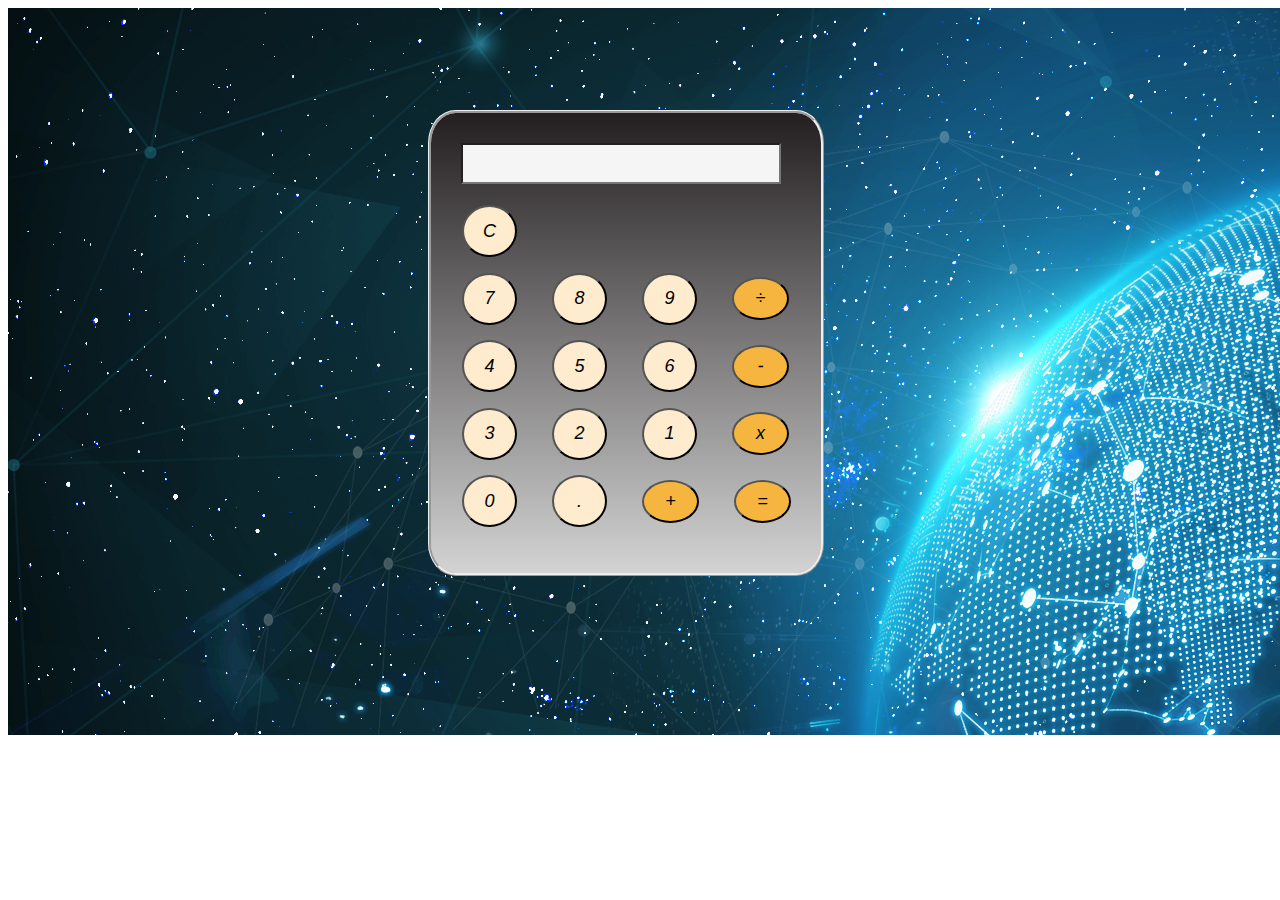
<file: index.html>
<!DOCTYPE html>
<html lang="en">
<head>
    <meta charset="UTF-8">
    <meta http-equiv="X-UA-Compatible" content="IE=edge">
    <meta name="viewport" content="width=device-width, initial-scale=1.0">
    <title>Document</title>
    <link rel="stylesheet" href="calculator.css" type="text/css">
    <script src="calculator.js"></script>
</head>
<body><div class="all">

    <div class="main">
<div class="screen">
<input type="text" id="out">
</div>
<button onclick="displayClear()" class="btn">C</button>
<div class="button">
<button onclick="displayNum(7)" class="btn">7</button>
<button onclick="displayNum(8)" class="btn">8</button>
<button onclick="displayNum(9)" class="btn">9</button>
<button onclick="displayNum('/')"class="btnop">÷</button>
</div>
<div class="button">
    <button onclick="displayNum(4)" class="btn">4</button>
    <button  onclick="displayNum(5)"class="btn">5</button>
    <button onclick="displayNum(6)" class="btn">6</button>
    <button onclick="displayNum('-')" class="btnop">-</button>

</div>
<div class="button">
<button  onclick="displayNum(3)"class="btn">3</button>
<button  onclick="displayNum(2)"class="btn">2</button>
<button  onclick="displayNum(1)"class="btn">1</button>
<button onclick="displayNum('*')" class="btnop">x</button>
</div>
<div class="button">
    <button  onclick="displayNum(0)"class="btn">0</button>
    <button  onclick="displayNum('.')"class="btn">.</button>
    <button onclick="displayNum('+')" class="btnop">+</button>
    <button  onclick="eqaulClicked()"class="btnop">=</button>
    </div>
    </div>


</div>
</body>
</html>
</file>
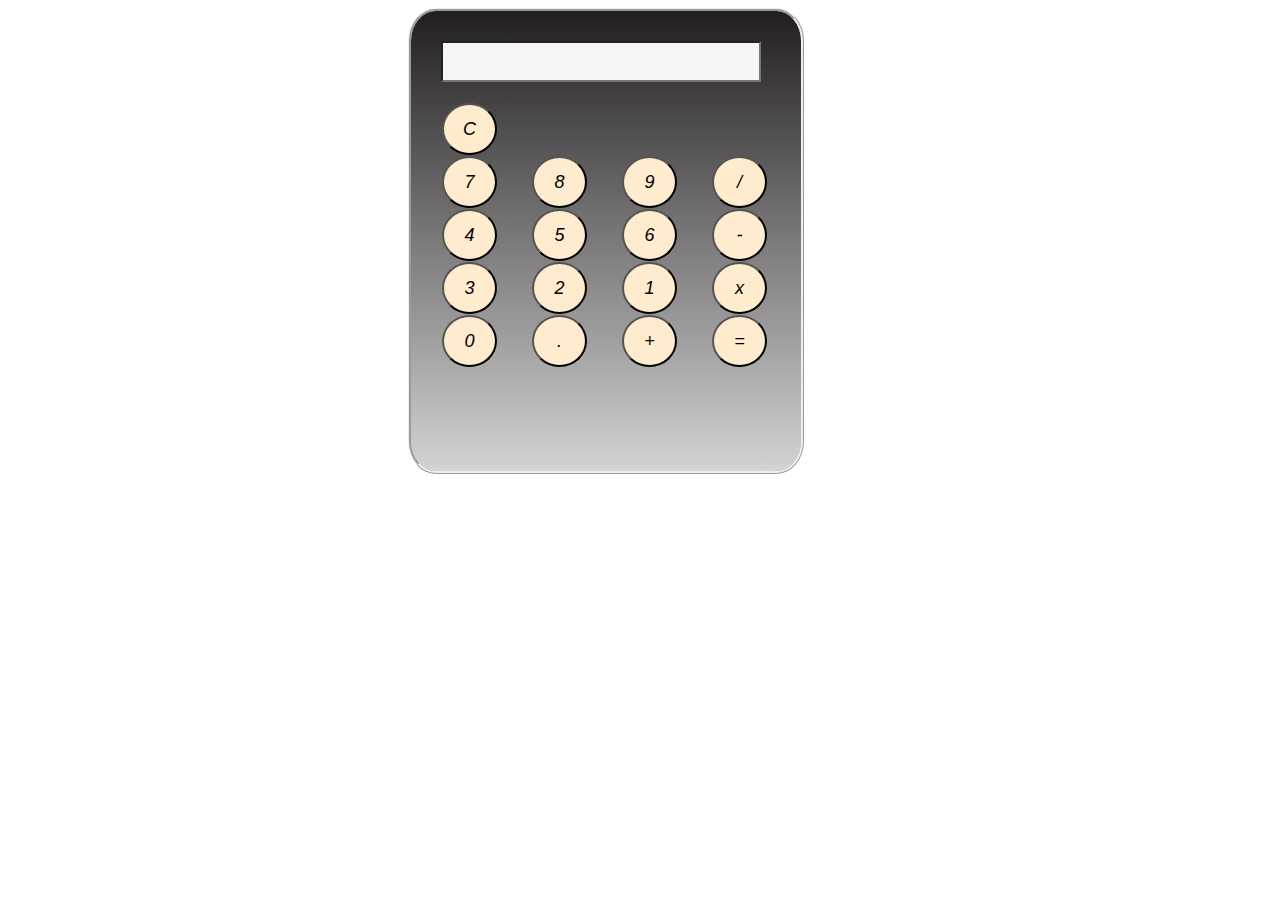
<file: calculator.html>
<!DOCTYPE html>
<html lang="en">
<head>
    <meta charset="UTF-8">
    <meta http-equiv="X-UA-Compatible" content="IE=edge">
    <meta name="viewport" content="width=device-width, initial-scale=1.0">
    <title>Document</title>
    <link rel="stylesheet" href="calculator.css" type="text/css">
    <script src="calculator.js"></script>
</head>
<body>
    <div class="main">
<div id="screen">
<input type="text" id="out">
</div>
<button onclick="displayClear()" class="btn">C</button>
<div class="button">
<button onclick="displayNum(7)" class="btn">7</button>
<button onclick="displayNum(8)" class="btn">8</button>
<button onclick="displayNum(9)" class="btn">9</button>
<button onclick="displayNum('/')"class="btn">/</button>
</div>
<div class="button">
    <button onclick="displayNum(4)" class="btn">4</button>
    <button  onclick="displayNum(5)"class="btn">5</button>
    <button onclick="displayNum(6)" class="btn">6</button>
    <button onclick="displayNum('-')" class="btn">-</button>

</div>
<div class="button">
<button  onclick="displayNum(3)"class="btn">3</button>
<button  onclick="displayNum(2)"class="btn">2</button>
<button  onclick="displayNum(1)"class="btn">1</button>
<button onclick="displayNum('*')" class="btn">x</button>
</div>
<div class="button">
    <button  onclick="displayNum(0)"class="btn">0</button>
    <button  onclick="displayNum('.')"class="btn">.</button>
    <button onclick="displayNum('+')" class="btn">+</button>
    <button  onclick="eqaulClicked()"class="btn">=</button>
    </div>
    </div>


</body>
</html>
</file>
<file: calculator.css>
.main{
width: 390px;
height: 450px;
padding-top: 10px;
border-radius: 7%;
background-image: linear-gradient(	#231F20, lightgrey);
margin-left: 400px;
border-style:ridge ;





}
.all{
    background-image: url("images/—Pngtree—data\ the\ internet\ cloud\ network_926213.jpg");
width:100%;
height: 625px;
padding-left: 20px;
padding-top: 102px;
outline: 0px;
border-spacing: 1px;



}
#out{
    width: 80%;
    height: 35px;
    margin-left: 30px;
    margin-top: 20px;
    margin-bottom: 20px;
    pointer-events: none;
    background-color:whitesmoke;
    font-weight: bold;
    color: black;
}

.btn {
    width: 55px;
    height: 52px;
    background-color: blanchedalmond;
    border-radius: 60%;
    margin-left: 31px;
    margin-top: 1px;
    font-size: large;
    font-style: italic;
}

.btnop {
    width: 57px;
    height: 43px;
background-color: rgb(245, 181, 63);
    border-radius: 60%;
    margin-left: 31px;
    margin-top: 20px;
    font-size: large;
    font-style: italic;
}
</file>
